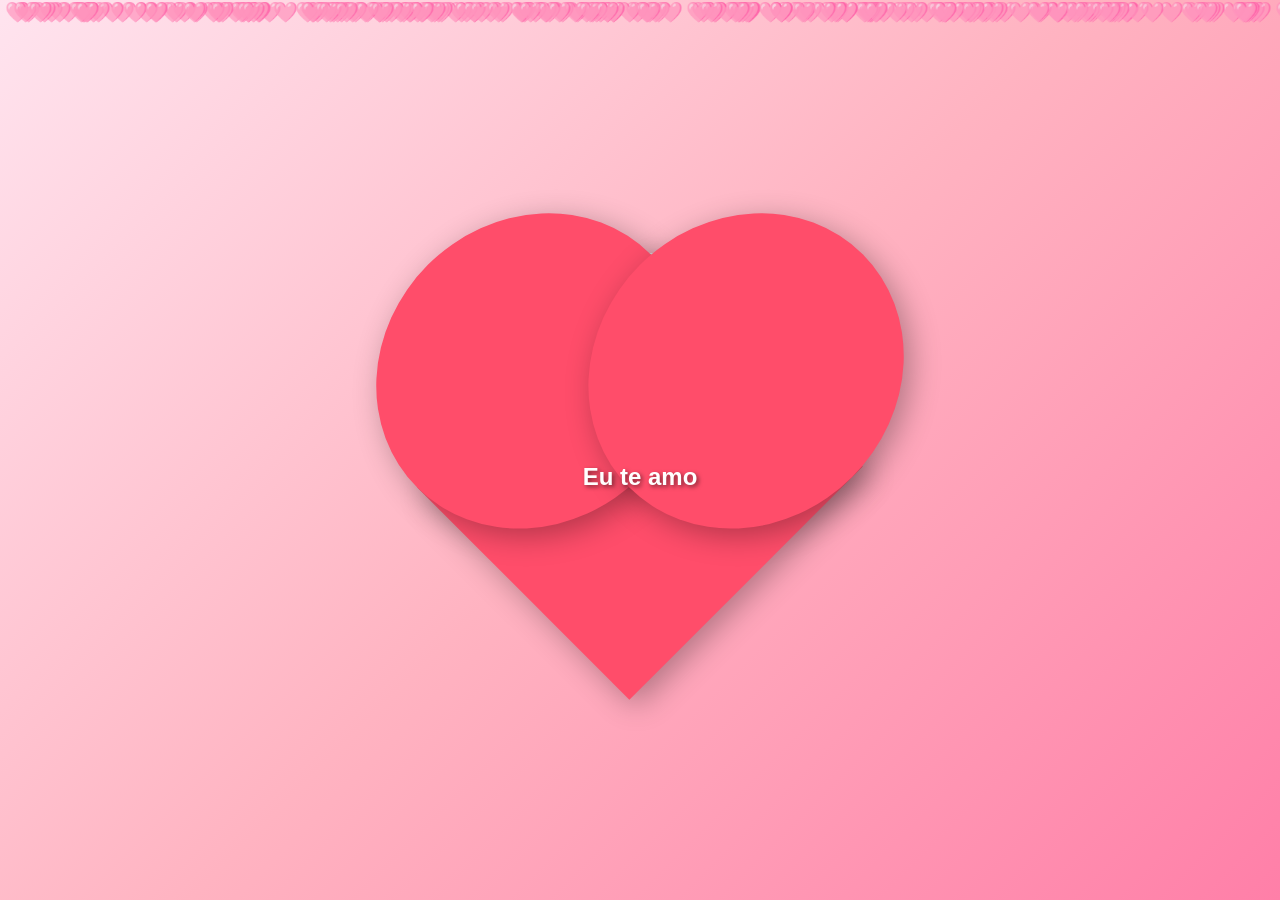
<file: amor.html>
<!DOCTYPE html>
<html lang="pt-BR">
<head>
    <meta charset="UTF-8">
    <meta name="viewport" content="width=device-width, initial-scale=1.0">
    <title>Eu Te Amo, Camille</title>
    <link rel="stylesheet" href="./static/css/amor.css">
    <link rel="icon" href="./static/assets/fotos/icon.png" type="image/x-icon">
</head>
<body>
    <audio id="meuAudio" src="./static/musica/deditacoria.mp3" controls></audio>
    <!-- Coração gigante com texto -->
    <div class="big-heart">
        <span> Eu te amo </span>
    </div>
    
    <!-- Corações caindo em fundo -->
    <div class="hearts-bg"></div>
    
    <script src="./static/js/amor.js"></script>
</body>
</html>
</file>
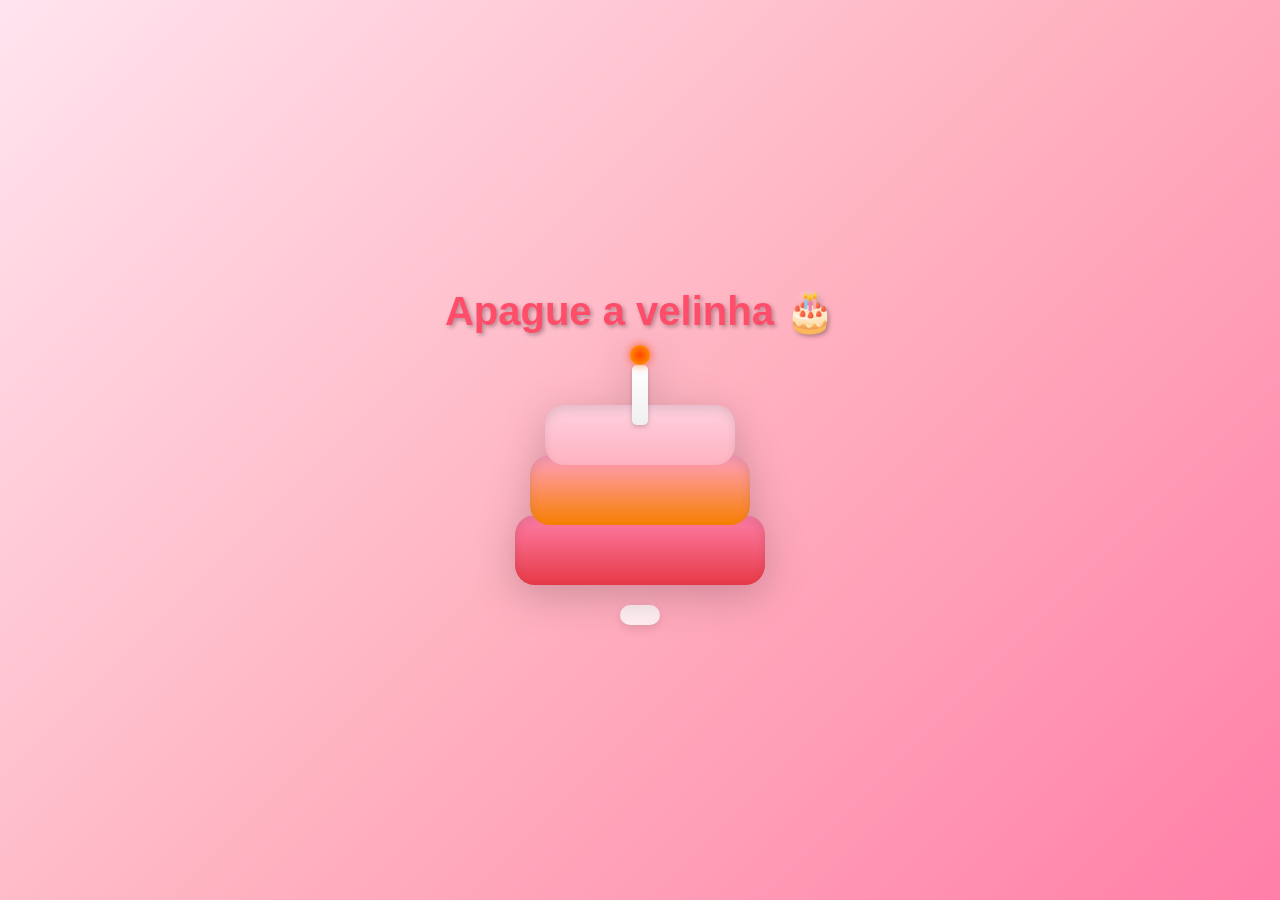
<file: bolo.html>
<!DOCTYPE html>
<html>
<head>
<meta charset="UTF-8">
<meta name="viewport" content="width=device-width, initial-scale=1.0">

<link rel="stylesheet" href="static/css/bolo.css">
<link rel="icon" href="./static/assets/fotos/icon.png" type="image/x-icon">

<title>Bolo 🎂</title>
</head>

<body>

<h2>Apague a velinha 🎂</h2>

<div class="container">

<div id="cake">

<div class="layer layer1"></div>
<div class="layer layer2"></div>
<div class="layer layer3"></div>

<div id="vela">
<div id="fogo"></div>
</div>

</div>

<div id="pedidoBox">
<input id="pedido" placeholder="Faça um pedido ✨">
<button id="confirmar">Confirmar pedido 💖</button>
</div>

<p id="msg"></p>

</div>

<script src="static/js/bolo.js"></script>

</body>
</html>
</file>
<file: static/css/amor.css>
* {
    margin: 0;
    padding: 0;
    box-sizing: border-box;
}

body {
    min-height: 100vh;
    background: linear-gradient(135deg, #ffe4ef 0%, #ffb3c1 50%, #ff7fa8 100%);
    font-family: 'Comic Sans MS', cursive, sans-serif;
    display: flex;
    flex-direction: column;
    align-items: center;
    justify-content: center;
    text-align: center;
    overflow: hidden;
    position: relative;
}

h1 {
    color: #ff4d6a;
    text-shadow: 2px 2px 4px rgba(0, 0, 0, 0.3);
    font-size: 3em;
    margin-bottom: 20px;
    animation: bounce 2s infinite;
}

@keyframes bounce {
    0%, 20%, 50%, 80%, 100% { transform: translateY(0); }
    40% { transform: translateY(-10px); }
    60% { transform: translateY(-5px); }
}

/* Coração gigante */
.big-heart {
    position: relative;
    width: 330px; /* Largura do coração */
    height: 300px; /* Altura do coração */
    background: #ff4d6a; /* Cor vermelha */
    transform: rotate(-45deg); /* Rotação para formar o coração */
    margin: 20px auto;
    box-shadow: 0 10px 30px rgba(0, 0, 0, 0.3);
    animation: pulse 2s infinite; /* Animação de pulsar */
}

.big-heart::before,
.big-heart::after {
    content: '';
    position: absolute;
    width: 330px;
    height: 300px;
    background: #ff4d6a;
    border-radius: 50%;
    box-shadow: 0 10px 30px rgba(0, 0, 0, 0.3);
}

.big-heart::before {
    top: -150px; /* Posição para a metade superior esquerda */
    left: 0;
}

.big-heart::after {
    top: 0; /* Posição para a metade superior direita */
    left: 150px;
}

.big-heart span {
    position: absolute;
    top: 50%;
    left: 50%;
    transform: translate(-50%, -50%) rotate(45deg); /* Centraliza e corrige rotação */
    color: white;
    font-size: 1.5em; /* Tamanho do texto */
    font-weight: bold;
    text-shadow: 2px 2px 4px rgba(0, 0, 0, 0.5);
    z-index: 1;
}

@keyframes pulse {
    0%, 100% { transform: rotate(-45deg) scale(1); }
    50% { transform: rotate(-45deg) scale(1.1); }
}

/* Corações caindo em fundo */
.hearts-bg {
    position: absolute;
    top: 0;
    left: 0;
    width: 100%;
    height: 100%;
    pointer-events: none;
    z-index: -1;
}

.heart-bg {
    position: absolute;
    color: #ff4d6a;
    font-size: 20px;
    animation: fall 5s linear infinite;
    opacity: 0.7;
}

@keyframes fall {
    from { transform: translateY(-40px); opacity: 1; }
    to { transform: translateY(110vh); opacity: 0; }
}

/* Mobile */
@media (max-width: 480px) {
    h1 { font-size: 2em; }
    .big-heart {
        width: 200px;
        height: 180px;
    }
    .big-heart::before,
    .big-heart::after {
        width: 200px;
        height: 180px;
    }
    .big-heart::before { top: -100px; }
    .big-heart::after { left: 100px; }
    .big-heart span { font-size: 1.2em; }
}
</file>
<file: static/css/bolo.css>
body {
  margin: 0;
  background: linear-gradient(135deg, #ffe4ef 0%, #ffb3c1 50%, #ff7fa8 100%); /* Gradiente de fundo mais dinâmico e festivo */
  display: flex;
  flex-direction: column;
  align-items: center;
  justify-content: center;
  height: 100vh;
  font-family: 'Comic Sans MS', cursive, sans-serif; /* Fonte mais leve e divertida para aniversários */
  overflow: hidden; /* Evita scroll desnecessário */
}

h2 {
  margin-bottom: 30px;
  color: #ff4d6a; /* Cor vibrante para o título */
  text-shadow: 2px 2px 4px rgba(0, 0, 0, 0.3); /* Sombra para destaque */
  font-size: 2.5em; /* Tamanho maior para impacto */
  animation: bounce 2s infinite; /* Animação leve no título */
}

@keyframes bounce {
  0%, 20%, 50%, 80%, 100% { transform: translateY(0); }
  40% { transform: translateY(-10px); }
  60% { transform: translateY(-5px); }
}

.container {
  display: flex;
  flex-direction: column;
  align-items: center;
  position: relative; /* Para posicionar confetes */
}

#cake {
  position: relative;
  width: 250px; /* Aumentei ligeiramente para mais presença */
  height: 220px;
  filter: drop-shadow(0 10px 20px rgba(0, 0, 0, 0.2)); /* Sombra para profundidade */
}

.layer {
  position: absolute;
  left: 50%;
  transform: translateX(-50%);
  border-radius: 20px;
  box-shadow: inset 0 5px 10px rgba(0, 0, 0, 0.1); /* Sombra interna para textura */
}

.layer1 {
  bottom: 0;
  width: 250px;
  height: 70px;
  background: linear-gradient(to bottom, #ff7fa8, #e63946); /* Gradiente para mais realismo */
}

.layer2 {
  bottom: 60px;
  width: 220px;
  height: 70px;
  background: linear-gradient(to bottom, #ff9fc0, #f77f00); /* Gradiente diferenciado */
}

.layer3 {
  bottom: 120px;
  width: 190px;
  height: 60px;
  background: linear-gradient(to bottom, #ffd1e0, #ffb3c1); /* Camada superior mais clara */
}

/* Adicionei decorações no bolo para mais festa */
.decoration {
  position: absolute;
  width: 10px;
  height: 10px;
  background: #ff4d6a;
  border-radius: 50%;
  box-shadow: 0 0 5px rgba(255, 77, 106, 0.8); /* Brilho */
}

.decoration:nth-child(1) { top: 10px; left: 20%; }
.decoration:nth-child(2) { top: 20px; right: 20%; }
.decoration:nth-child(3) { top: 30px; left: 40%; }
.decoration:nth-child(4) { top: 40px; right: 40%; }

#vela {
  position: absolute;
  top: 0;
  left: 50%;
  transform: translateX(-50%);
  width: 16px; /* Ligeiramente maior */
  height: 60px;
  background: linear-gradient(to bottom, #ffffff, #f0f0f0); /* Gradiente para vela */
  border-radius: 5px;
  cursor: pointer;
  box-shadow: 0 2px 5px rgba(0, 0, 0, 0.2); /* Sombra sutil */
  transition: transform 0.3s ease; /* Transição suave ao hover */
}

#vela:hover {
  transform: translateX(-50%) scale(1.05); /* Efeito de hover */
}

#fogo {
  position: absolute;
  top: -20px;
  left: 50%;
  transform: translateX(-50%);
  width: 20px;
  height: 20px;
  background: radial-gradient(circle, #ff4500, #ffa500); /* Gradiente para fogo mais realista */
  border-radius: 50%;
  animation: flicker 0.5s infinite alternate, glow 1s infinite; /* Adicionei brilho */
  box-shadow: 0 0 10px rgba(255, 69, 0, 0.8); /* Brilho ao redor */
}

@keyframes flicker {
  from { opacity: 0.6; transform: translateX(-50%) scale(0.9); }
  to { opacity: 1; transform: translateX(-50%) scale(1.1); }
}

@keyframes glow {
  0%, 100% { box-shadow: 0 0 10px rgba(255, 69, 0, 0.8); }
  50% { box-shadow: 0 0 20px rgba(255, 69, 0, 1); }
}

#msg {
  margin-top: 20px;
  font-size: 20px;
  color: #333;
  text-align: center;
  background: rgba(255, 255, 255, 0.8); /* Fundo semi-transparente */
  padding: 10px 20px;
  border-radius: 15px;
  box-shadow: 0 4px 8px rgba(0, 0, 0, 0.1);
}

#pedidoBox {
  margin-top: 20px;
  display: none;
}

#pedido {
  padding: 15px 25px; /* Aumentei padding para mais espaço */
  border-radius: 25px; /* Bordas mais arredondadas */
  border: 3px solid #ffb3c1; /* Borda rosa mais grossa */
  font-size: 18px; /* Fonte maior */
  background: linear-gradient(45deg, #fff 0%, #ffeef2 100%); /* Gradiente sutil de fundo */
  color: #333;
  width: 300px; /* Largura fixa para consistência */
  box-shadow: 0 6px 15px rgba(0, 0, 0, 0.15); /* Sombra mais pronunciada */
  transition: all 0.3s ease; /* Transições suaves */
  outline: none; /* Remove outline padrão */
  font-family: inherit; /* Herda a fonte */
}

#pedido::placeholder {
  color: #ff7fa8; /* Placeholder rosa */
  font-style: italic; /* Estilo itálico */
  opacity: 0.8;
}

#pedido:focus {
  border-color: #ff4d6a; /* Borda mais vibrante no foco */
  background: linear-gradient(45deg, #fff 0%, #ffd6e8 100%); /* Gradiente mais intenso */
  box-shadow: 0 8px 20px rgba(255, 77, 106, 0.3); /* Sombra rosa no foco */
  transform: scale(1.02); /* Leve zoom no foco */
}

#pedido:hover {
  border-color: #ff4d6a; /* Hover na borda */
  box-shadow: 0 8px 20px rgba(255, 77, 106, 0.2); /* Sombra rosa no hover */
}

.confetti {
  position: absolute;
  width: 10px; /* Ligeiramente maior */
  height: 10px;
  top: 0;
  background: linear-gradient(45deg, #ff6b6b, #4ecdc4, #45b7d1, #f9ca24); /* Cores variadas */
  border-radius: 50%;
  animation: fall 3s linear forwards; /* Duração aumentada */
  z-index: 10;
}

@keyframes fall {
  to {
    transform: translateY(500px) rotate(720deg); /* Mais rotações */
    opacity: 0;
  }
}

.smoke {
  position: absolute;
  width: 25px; /* Ligeiramente maior */
  height: 25px;
  background: radial-gradient(circle, #ccc, #aaa); /* Gradiente para fumaça */
  border-radius: 50%;
  top: 45%;
  animation: smoke 3s forwards; /* Duração aumentada */
  opacity: 0.7;
  z-index: 5;
}

@keyframes smoke {
  to {
    transform: translateY(-100px) scale(3);
    opacity: 0;
  }
}

@media (max-width: 600px) {
  #cake { transform: scale(0.7); } /* Escala menor para mobile */
  h2 { font-size: 2em; }
  #msg { font-size: 16px; }
  #pedido {
    width: 250px; /* Largura menor em mobile */
    font-size: 16px;
    padding: 12px 20px;
  }
}
</file>
